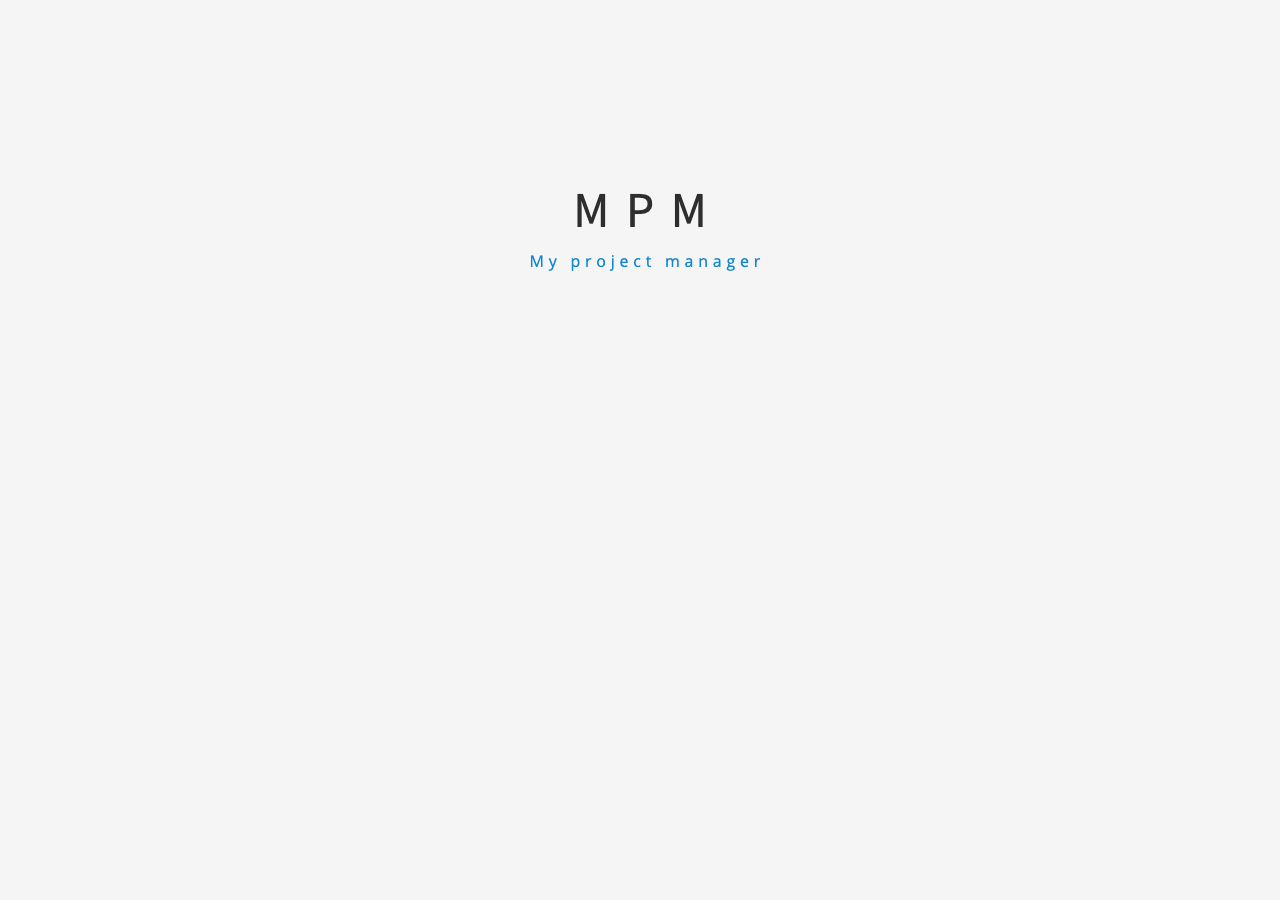
<file: index.html>
<!DOCTYPE html>
<html lang="en">
<head>
    <meta charset="UTF-8">
    <meta http-equiv="X-UA-Compatible" content="IE=edge">
    <meta name="viewport" content="width=device-width, initial-scale=1.0">
    <title>Welcome-MPM</title>
    <link rel="stylesheet" href="index.css"/>
    <link rel="stylesheet" href="logo.css"/>
    <meta http-equiv="refresh" content="2;url=login.html">
    <link rel="stylesheet" href="reset.css">
</head>
<body>
    <div id="start">
        <img src="mpm.png">

    </div>

    
</body>
</html>
</file>
<file: index.css>
body{
    background-color: whitesmoke
}
</file>
<file: logo.css>
#start{
    display: flex;
    justify-content: center;
    align-items: center;
}

img {
    animation: logo 1.5s cubic-bezier(0.25, 0.46, 0.45, 0.94) infinite;

}

@keyframes logo {
    from{
        transform: rotateY(0);
    }
    to{
        transform: rotateY(360deg);
    }
    
}
</file>
